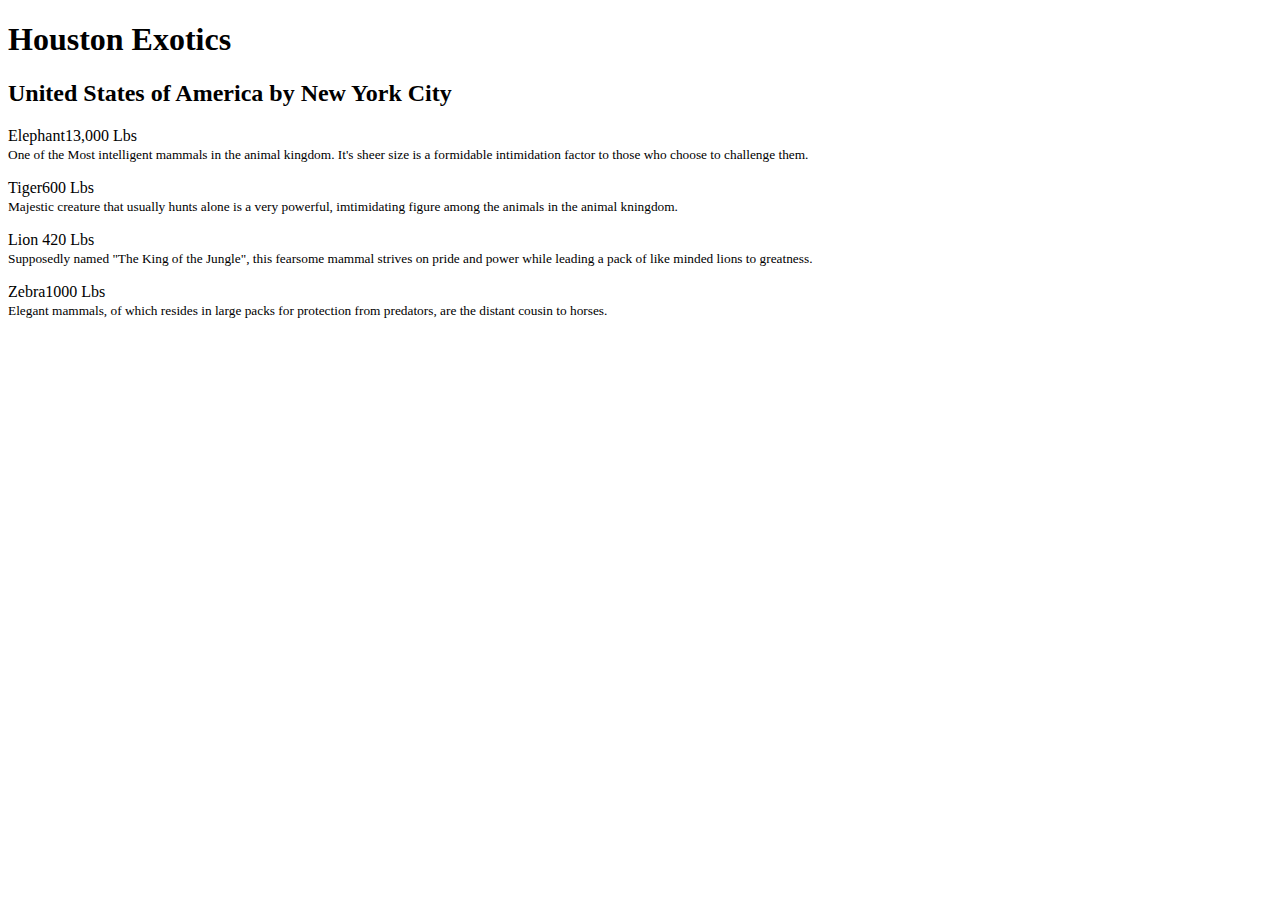
<file: portfolio_dom/index.html>
<!DOCTYPE html>
<html>
</head>

<body>
<h1>Houston Exotics</h1>
<h2>United States of America by New York City</h2>
<div class="elephant">
  <p>Elephant<span class="weight">13,000 Lbs</span><br />
  <small>One of the Most intelligent mammals in the animal kingdom. It's sheer size is a formidable intimidation factor to those who choose to challenge them.</small></p>
</div>

<div class="tiger">
  <p>Tiger<span class="weight">600 Lbs</span><br />
  <small>Majestic creature that usually hunts alone is a very powerful, imtimidating figure among the animals in the animal kningdom.</small></p>
</div>

<div class="lion">
  <p>Lion <span class="weight"> 420 Lbs</span><br />
  <small>Supposedly named "The King of the Jungle", this fearsome mammal strives on pride and power while leading a pack of like minded lions to greatness. </small></p>
</div>

<div class="zebra">
  <p>Zebra<span class="weight">1000 Lbs</span><br />
  <small>Elegant mammals, of which resides in large packs for protection from predators, are the distant cousin to horses.</small></p>
</div>

<script>
  $('div').on('click', function() {
      $(this).toggleClass('show-description');

  });
</script>

</body>
</html>
</file>
